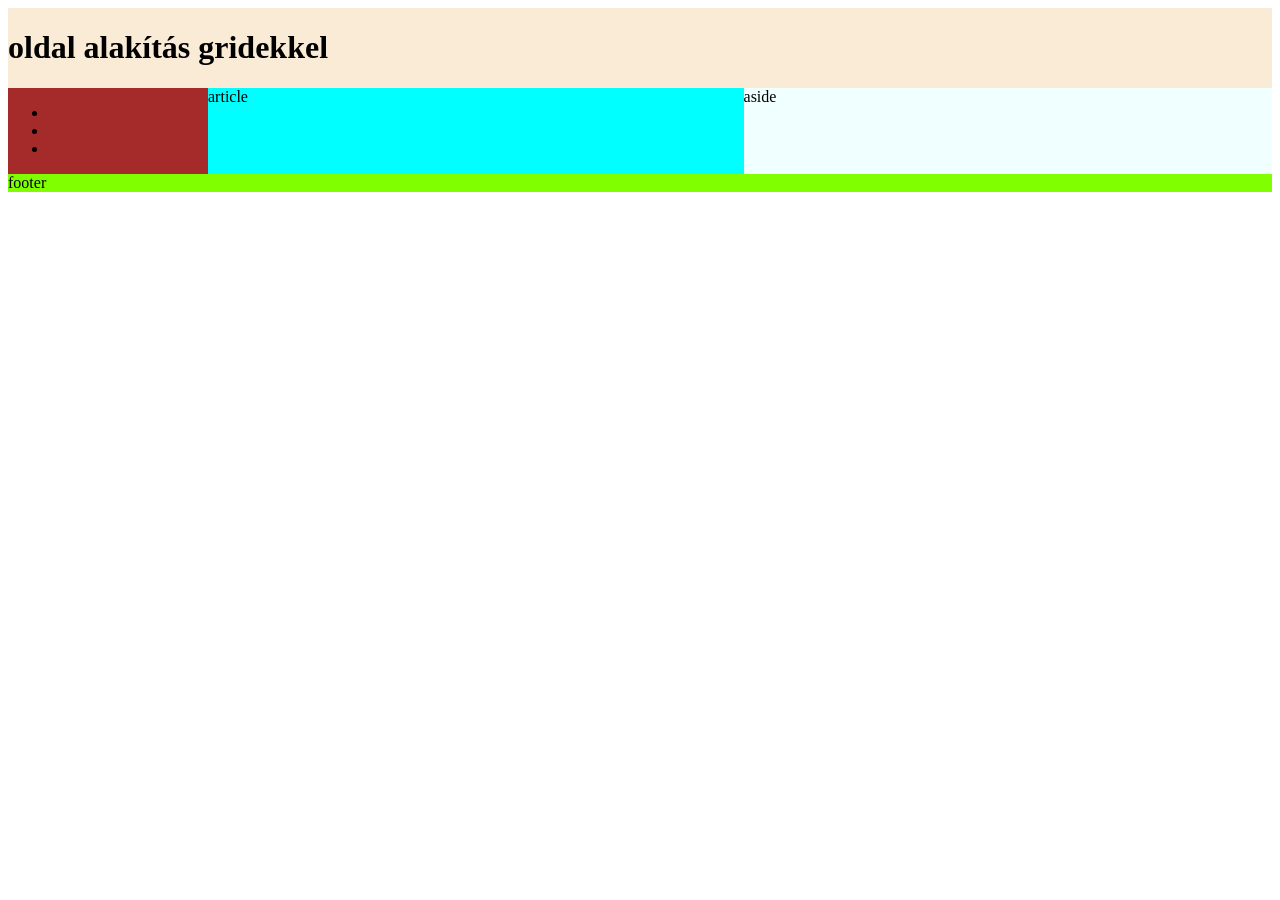
<file: index.html>
<!DOCTYPE html>
<html lang="en">
<head>
    <link rel="stylesheet" href="style.css">
    <meta charset="UTF-8">
    <meta name="viewport" content="width=device-width, initial-scale=1.0">
    <title>Document</title>
</head>
<body>
    <main>
        <header><h1>oldal alakítás gridekkel</h1></header>
        <nav>
            <ul>
                <li><a href="index.html"></a></li>
                <li><a href="index.html"></a></li>
                <li><a href="index.html"></a></li>
            </ul>
        </nav>
        <article>article</article>
        <aside>aside</aside>
        <footer>footer</footer>
    </main>
</body>
</html>
</file>
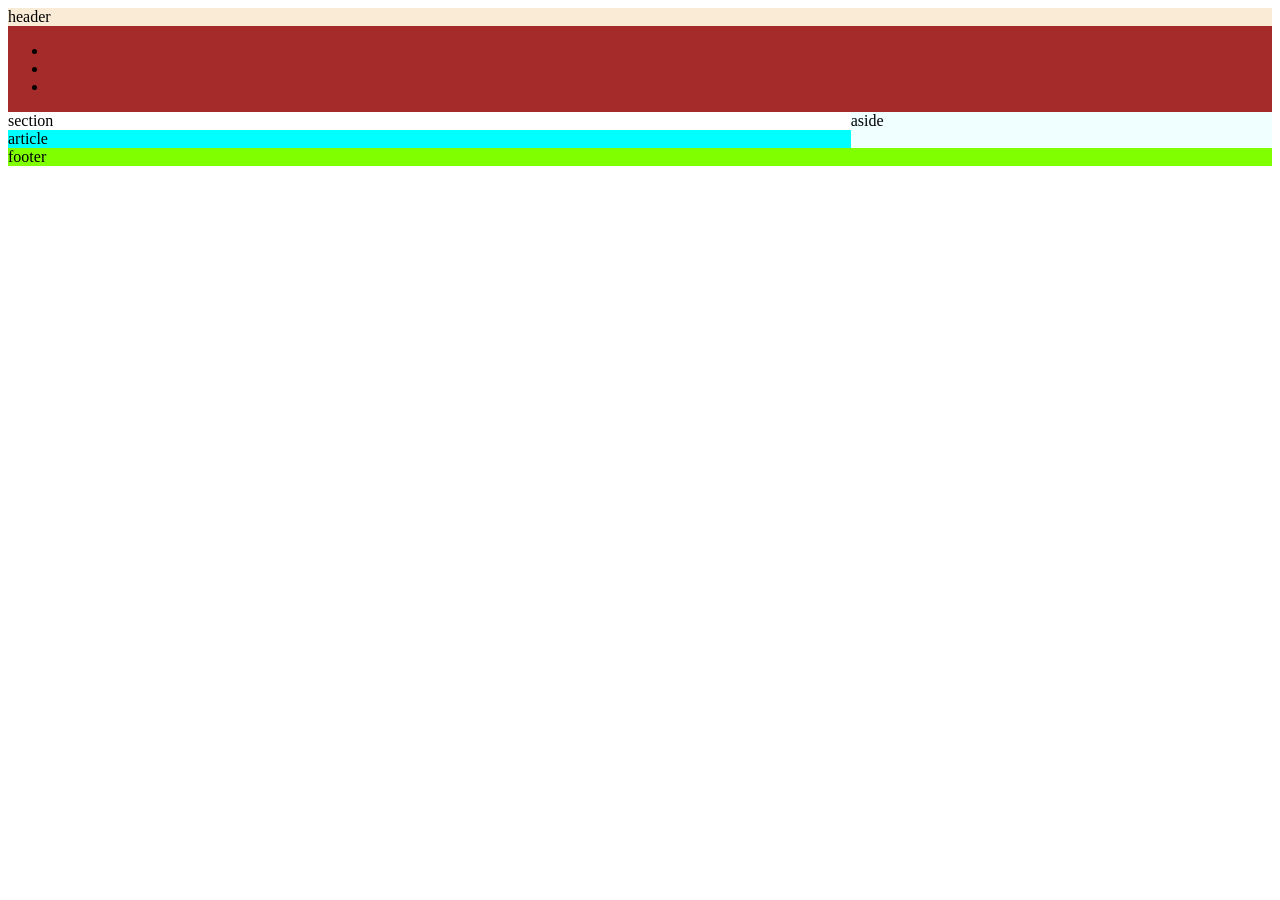
<file: minta.html>
<!DOCTYPE html>
<html lang="en">
<head>
    <link rel="stylesheet" href="minta.css">
    <meta charset="UTF-8">
    <meta name="viewport" content="width=device-width, initial-scale=1.0">
    <title>Document</title>
</head>
<body>
    <main>
        <header>header</header>
        <nav>
            <ul>
                <li><a href="index.html"></a></li>
                <li><a href="index.html"></a></li>
                <li><a href="index.html"></a></li>
            </ul>
        </nav>
        <section>section</section>
        <article>article</article>
        <aside>aside</aside>
        <footer>footer</footer>
    </main>
    
</body>
</html>
</file>
<file: style.css>
main{
    display: grid;
    grid-template-columns: 200px; 2fr 1fr;
    grid-template-areas: "h h h"
                        " n ar as" 
                        " f f f";                
}
header{
    grid-area: h;
    background-color: antiquewhite;
}

nav{
    grid-area: n;
    background-color: brown;
}

article{
    grid-area: ar;
    background-color: aqua;
}

aside{
    grid-area: as;
    background-color: azure;
}

footer{
    grid-area: f;
    background-color: chartreuse;
}

@media screen and (max-width:800px){
     main {
        grid-template-columns: 2fr 1fr;
        grid-template-areas: "h h "
                        " n n"
                        "ar as" 
                        " f f ";                
}
    }

@media screen and (max-width:600px){
     main {
        grid-template-columns: 1fr;
        grid-template-areas: "h "
                        " n"
                        "ar"
                        "as" 
                        " f ";                
}
    }
</file>
<file: minta.css>
main{
    display: grid;
    grid-template-columns:  2fr 1fr;
    grid-template-areas: "h h"
                        " n n" 
                        "s as"
                        "ar as"
                        " f f";                
}
header{
    grid-area: h;
    background-color: antiquewhite;
}

nav{
    grid-area: n;
    background-color: brown;
}

article{
    grid-area: ar;
    background-color: aqua;
}

aside{
    grid-area: as;
    background-color: azure;
}

footer{
    grid-area: f;
    background-color: chartreuse;
}

@media screen and (max-width:800px){
     main {
        grid-template-columns: 2fr 1fr;
        grid-template-areas: "h h "
                        " n n"
                        "ar as" 
                        " f f ";                
}
    }

@media screen and (max-width:600px){
     main {
        grid-template-columns: 1fr;
        grid-template-areas: "h "
                        " n"
                        "ar"
                        "as" 
                        " f ";                
}
    }
</file>
